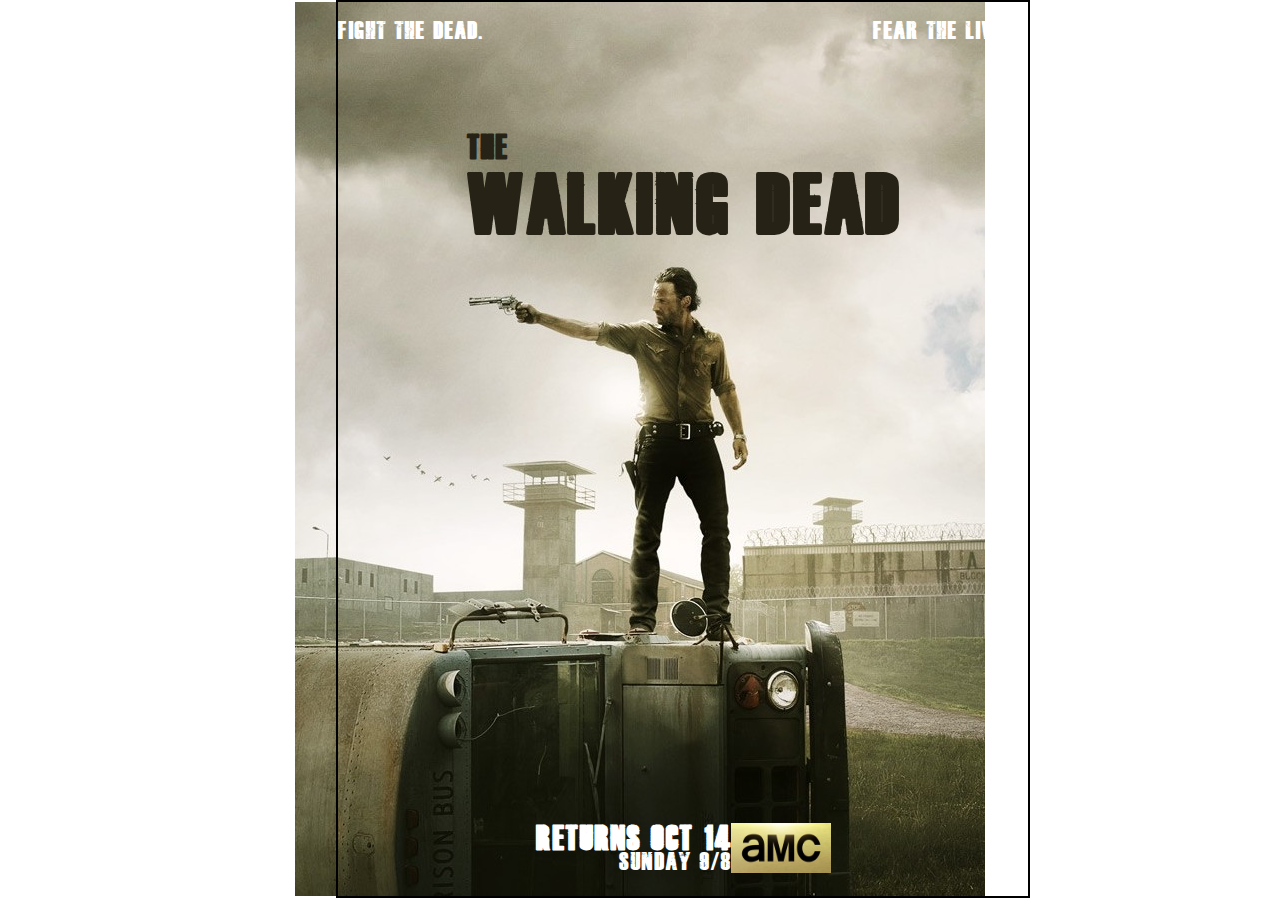
<file: index.html>
<!DOCTYPE html>
<html>
  <head>

    <link rel="stylesheet" href="style.css" />
    <meta charset="utf-8">

  <title>Affiche</title>

  </head>

  <body>

  		<div id="main">

        <div id="header">
  			
  			    <p class="phrase1">Fight the dead.</p>
            <p class="phrase2">Fear the living.</p>
  			
        </div>

  				<h1><span class="the">The</span><br>Walking Dead</h1>

        <div id="conteneur2">
  			
  		   <p><span>Returns Oct 14</span><br>Sunday 9/8</p>

           <p class="logo"><img src="amc_logo.png" alt="logo AMC" width="100" height="50"></p>
       
       </div>

     </div>

  </body>

</html>
</file>
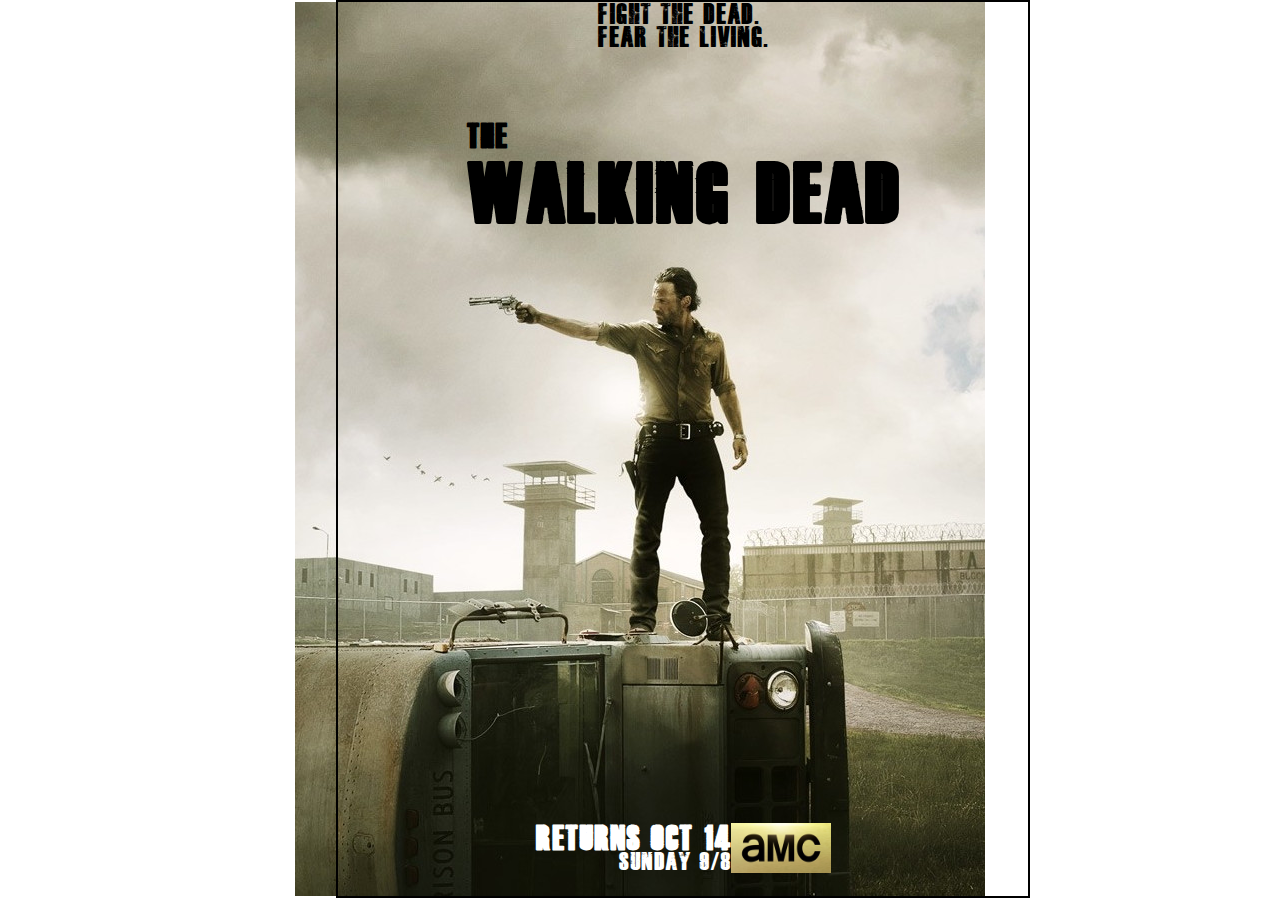
<file: index2.html>
<!DOCTYPE html>
<html>
  <head>

    <link rel="stylesheet" href="style2.css" />
    <meta charset="utf-8">

  <title>Affiche</title>

  </head>

  <body>

  		<div id="conteneur1">
  			
  			<header>Fight the dead.<br>Fear the living.</header>
  				
  				<h1><span class="the">The</span><br>Walking Dead</h1>

        <div id="conteneur2">
  			
  		   <p><span>Returns Oct 14</span><br>Sunday 9/8</p>

           <p class="logo"><img src="amc_logo.png" alt="logo AMC" width="100" height="50"></p>
       
        </footer>

        </div>

     </div>

  </body>

</html>
</file>
<file: style.css>
@font-face {
    font-family: 'dead_kansas';
    src: url('dead_kansas.ttf');
}

body {
	margin: 0;
	background-image: url("walking_dead.jpg");
	background-repeat: no-repeat;
	background-position: center;
}

#main {
	width: 690px;
	height: 894px;
	margin-left: 336px;
	display: flex;
	border: 2px solid black;
	flex-direction: column;
	justify-content: space-around;
	align-items: center;
}

#header {
	width: 690px;
	font-family: 'dead_kansas';
	font-size: 20px;
	color: #262216;
	display: flex;
	flex-direction: row;
	justify-content: space-between;

}

h1 {
	flex-grow: 2;
	font-size: 60px;
	font-family: 'dead_kansas';
	color: #262216;
}


#conteneur2 {
	display: flex;
	flex-direction: row;

}

p {
	font-family: 'dead_kansas';
	font-size: 18px;
	color: white;
	text-align: right;
}

span {
	font-weight: bold;
	font-size: 24px;
}
</file>
<file: style2.css>
@font-face {
    font-family: 'dead_kansas';
    src: url('dead_kansas.ttf');
}

body {
	margin: 0;
	background-image: url("walking_dead.jpg");
	background-repeat: no-repeat;
	background-position: center;
}

#conteneur1 {
	width: 690px;
	height: 894px;
	margin-left: 336px;
	display: flex;
	border: 2px solid black;
	flex-direction: column;
	justify-content: space-around;
	align-items: center;
}

header {
	font-family: 'dead_kansas';
	font-size: 20px;

}

h1 {
	flex-grow: 2;
	font-size: 60px;
	font-family: 'dead_kansas';
}


#conteneur2 {
	display: flex;
	flex-direction: row;
}

p {
	font-family: 'dead_kansas';
	font-size: 18px;
	color: white;
	text-align: right;
}

span {
	font-weight: bold;
	font-size: 24px;
}
</file>
